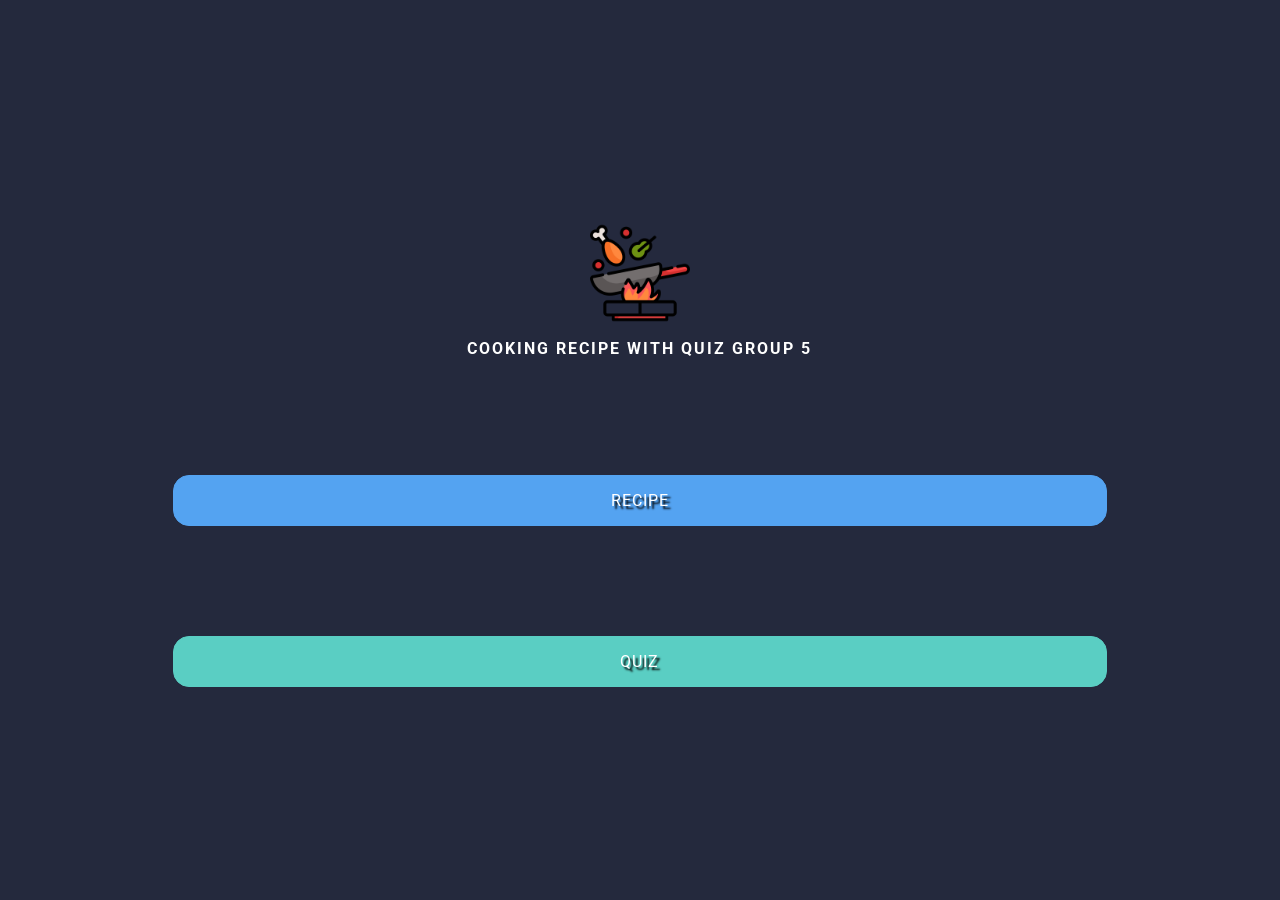
<file: index.html>
<!DOCTYPE html>
<html lang="en">
<head>
    <meta charset="UTF-8">
    <meta name="viewport" content="width=device-width, initial-scale=1.0">
    <title>Cook Recipe with Quiz</title>
    <link rel="stylesheet" href="index.css">
    <link rel="preconnect" href="https://fonts.googleapis.com">
<link rel="preconnect" href="https://fonts.gstatic.com" crossorigin>
<link href="https://fonts.googleapis.com/css2?family=Roboto:ital,wght@0,100;0,300;0,400;0,500;0,700;0,900;1,100;1,300;1,400;1,500;1,700;1,900&display=swap" rel="stylesheet">
</head>
 <div class="container">
   <div class="container-header">
    <img src="images/cooking.png" alt="logo">
    <p>COOKING RECIPE WITH QUIZ GROUP 5</p>
   </div>
    <a href="recipe.html">Recipe</a>
    <a href="quiz.html">Quiz</a>
 </div>

</body>
</html>
</file>
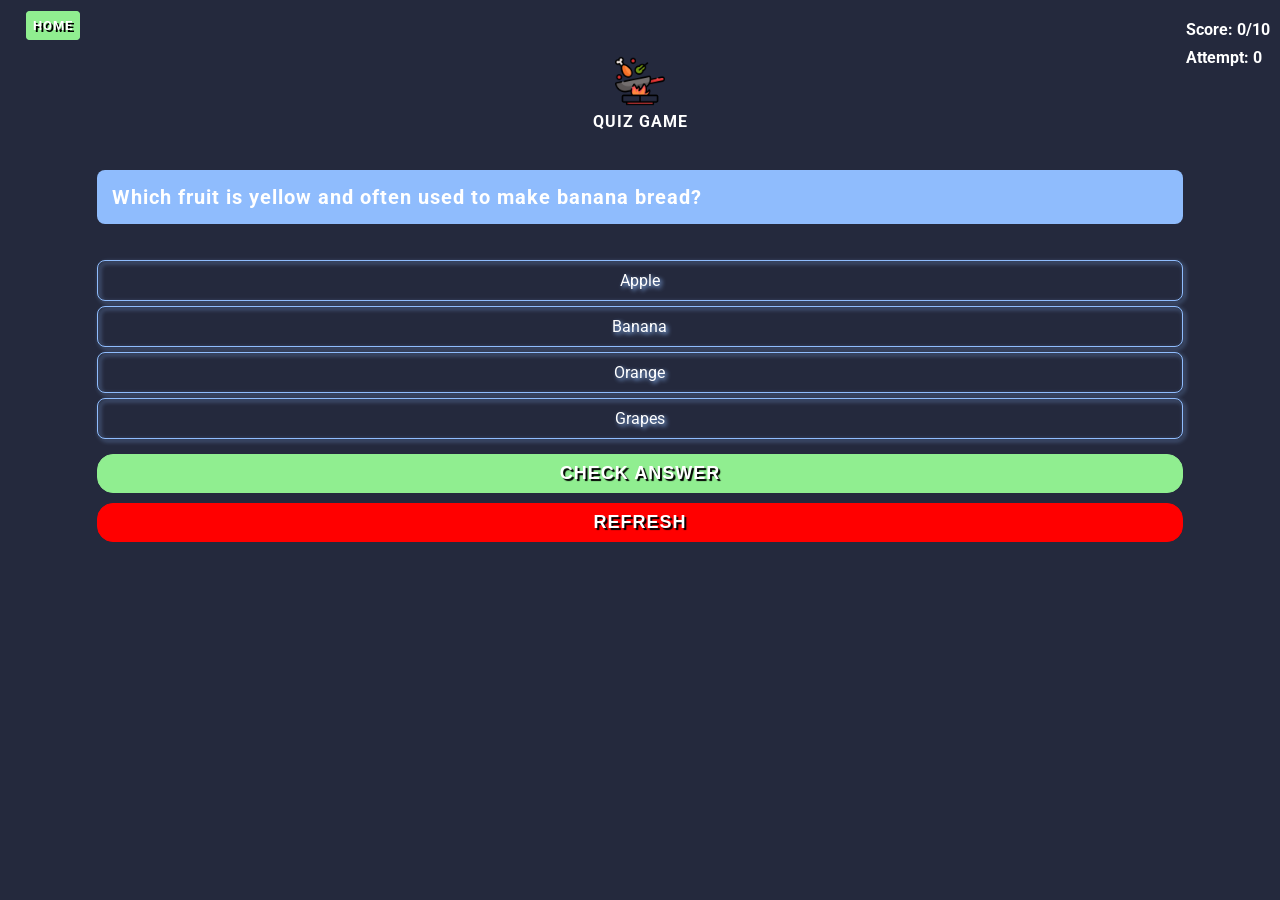
<file: quiz.html>
<!DOCTYPE html>
<html lang="en">
<head>
    <meta charset="UTF-8">
    <meta name="viewport" content="width=device-width, initial-scale=1.0">
    <title>Cook Recipe with Quiz</title>
    <link rel="stylesheet" href="quiz.css">
    <link rel="preconnect" href="https://fonts.googleapis.com">
<link rel="preconnect" href="https://fonts.gstatic.com" crossorigin>
<link href="https://fonts.googleapis.com/css2?family=Roboto:ital,wght@0,100;0,300;0,400;0,500;0,700;0,900;1,100;1,300;1,400;1,500;1,700;1,900&display=swap" rel="stylesheet">
</head>
<header>
    <img src="images/cooking.png">
    <p>Quiz Game</p>
</header>
<div class="score">
    <p>Score: <span id="score"></span>/10</p>
    <p>Attempt: <span id="attempts"></span></p>
</div>

<div class="total hide">
    <img src="images/cooking.png">
    <div>
        <p>Total Score</p>
    <p><span id="total"></span>/10</p>
    </div>
    
    <button id="try">Try Again!</button>
</div>

<main>
    <p id="question"></p>
    <p id="result" class="result"></p>
    <ul class="quiz-option">
        <li id="option1"></li>
        <li id="option2"></li>
        <li id="option3"></li>
        <li id="option4"></li>
    </ul>
    <button id="check-answer">Check Answer</button>
    <button id="refresh">Refresh</button>
</main>
<div class="home">
    <a href="index.html">Home</a>
</div>
<script src="quiz.js"></script>
</body>
</html>
</file>
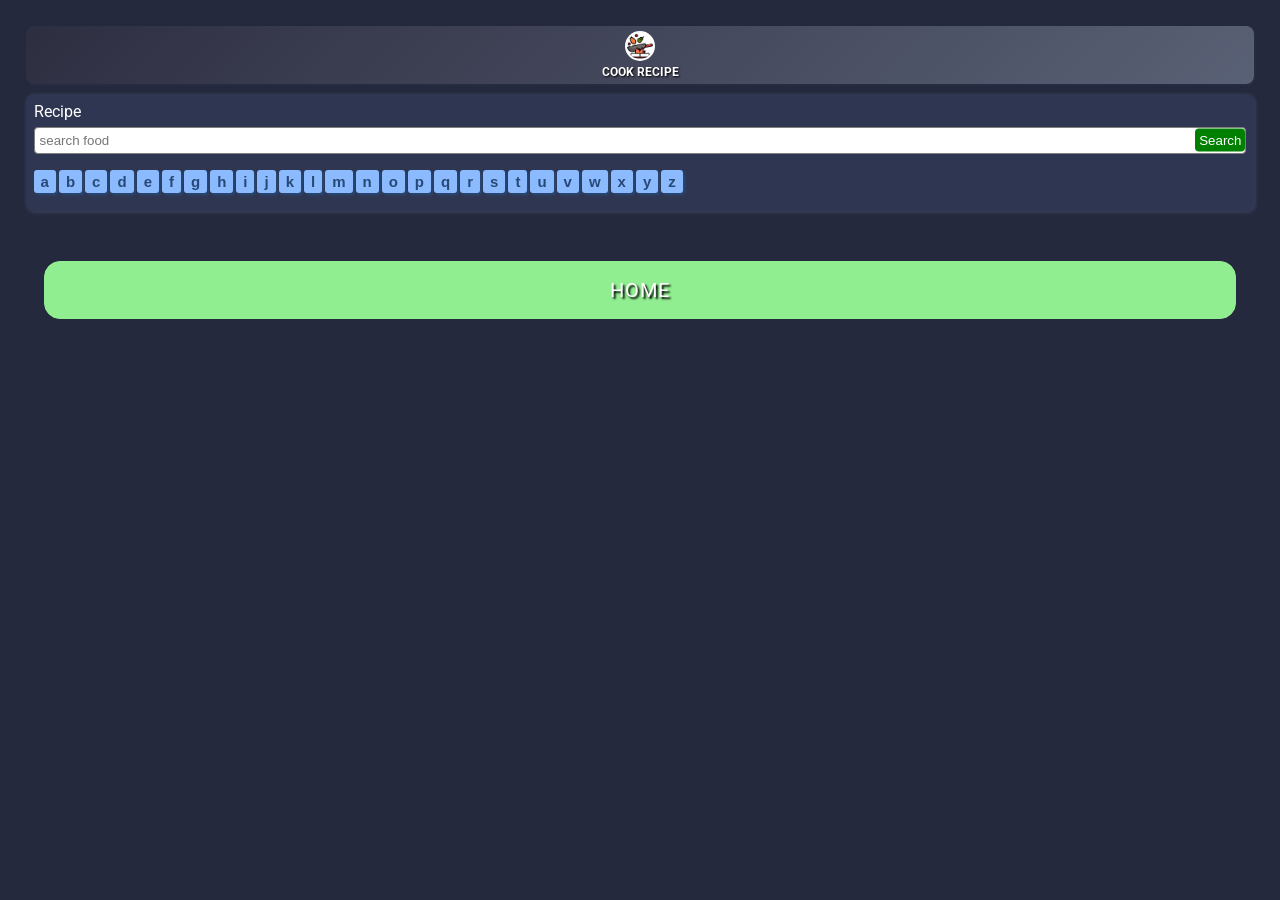
<file: recipe.html>
<!DOCTYPE html>
<html lang="en">
<head>
    <meta charset="UTF-8">
    <meta name="viewport" content="width=device-width, initial-scale=1.0">
    <title>Cook Recipe with Quiz</title>
    <link rel="stylesheet" href="recipe.css">
    <link rel="preconnect" href="https://fonts.googleapis.com">
<link rel="preconnect" href="https://fonts.gstatic.com" crossorigin>
<link href="https://fonts.googleapis.com/css2?family=Roboto:ital,wght@0,100;0,300;0,400;0,500;0,700;0,900;1,100;1,300;1,400;1,500;1,700;1,900&display=swap" rel="stylesheet">
</head>
<body>
      <header>
        <p>Cook Recipe</p>
        <img src="images/cooking.png" alt="logo">
      </header>
 <main>
  <div class="navigator">
    <p>Recipe <span id="letter"></span></p>
    <div class="search">
      <input type="text" id="search" placeholder="search food">
      <button type="button" id="searchBtn">Search</button>
    </div>

    <div class="navigation" id="buttons-container">  
     </div>
  </div>
  <div class="recipe-list">
  </div>

 </main>
 <footer>
  <a href="index.html">Home</a>
</footer>
 <script src="recipe.js"></script>
    <script src="fetch.js"></script>
  
</body>
</html>
</file>
<file: index.css>
* {
    padding: 0;
    margin: 0;
    box-sizing: border-box;
}
html {
    font-family: "Roboto", sans-serif;
}
body {
    width: 100%;
    min-height: 100vh;
    color: white;
    background: #24293d;
    padding: 2%;
    position: relative;
    display: grid;
    place-items: center;
}
.container {
    width: 80%;
    min-height: 80vh;
    display: flex;
    flex-direction: column;
    justify-content: space-between;
    padding: 10% 2%;
}
.container-header img {
    margin: 10px auto;
    display: block;
   object-fit: cover;
   width: 100px;
   height: 100px;
}
.container-header p {
    text-align: center;
    line-height: 2;
    font-weight: bold;
    letter-spacing: 2px;
}
.container a {
    text-decoration: none;
    color: white;
    padding: 15px;
    cursor: pointer;
    text-transform: uppercase;
    letter-spacing: 1px;
    text-shadow: 3px 3px 2px black;
    text-align: center;
    border-radius: 16px;
}
.container a:nth-of-type(1) {
    background: #54a3f1;
    border: 1px solid #54a3f1;
}
.container a:nth-of-type(1):hover, .container a:nth-of-type(1):focus {
    filter: drop-shadow(1px 1px 2px #54a3f1);
    transition: all .3s;
}
.container a:nth-of-type(2) {
    background: #5acec3;
    border: 1px solid #5acec3;
}
.container a:nth-of-type(2):hover, .container a:nth-of-type(2):focus {
    filter: drop-shadow(1px 1px 2px #5acec3);
    transition: all .3s;
}
</file>
<file: quiz.css>
* {
    padding: 0;
    margin: 0;
    box-sizing: border-box;
}
html {
    font-family: "Roboto", sans-serif;
}
body {
    width: 100%;
    min-height: 100vh;
    color: white;
    background: #24293d;
    padding: 2%;
    position: relative;
}
body::-webkit-scrollbar {
    display: none;
}
header {
    padding: 2%;
    text-align: center;
}
header img {
    width: 50px;
    height: 50px;
    margin: 6px auto;
    object-fit: cover;
    display: block;
}
header p:nth-of-type(1) {
    font-weight: 18px;
    font-weight: bold;
    letter-spacing: 1px;
    text-transform: uppercase;
    margin: 4px 0;
}

main {
    width: 90%;
    padding: 10px;
    border-radius: 16px;
    margin: 0 auto;
}
main p:nth-of-type(1) {
    font-weight: bold;
    letter-spacing: 1px;
    font-size: 20px;
    padding: 15px;
    background: #8fbcfd;
  border-radius: 8px;
}
.result {
    margin: 10px auto;
    padding: 8px 16px;
    border-radius: 16px;
    font-weight: bold;
    width: fit-content;
}
.quiz-option {
    list-style-type: none;
}
.quiz-option li {
    margin: 5px 0;
    padding: 10px;
    border: 1px solid #8fbcfd;
    filter: drop-shadow(2px 2px 2px #8fbcfd);
    cursor: pointer;
    border-radius: 8px;
    text-align: center;
}
.selected {
    background: #8fbcfd !important;
}


main button {
    width: 100%;
    padding: 8px;
    font-size: 18px;
    font-weight: bold;
    border-radius: 16px;
    letter-spacing: 1px;
    text-transform: uppercase;
    margin: 10px 0 0;
    color: white;
    cursor: pointer;
}
main button:nth-of-type(1) {
    border: 1px solid lightgreen;
    background: lightgreen;
    text-shadow: 2px 2px 1px black;
}

main button:nth-of-type(2) {
    border: 1px solid red;
    background: red;
    text-shadow: 2px 2px 1px black;
}
main button:nth-of-type(1):focus,button:nth-of-type(1):active {
    filter: drop-shadow(2px 2px 2px lightgreen);
}
main button:nth-of-type(2):focus,button:nth-of-type(2):active {
    filter: drop-shadow(2px 2px 2px red);
}
.score {
 position: absolute;
 top: 10px;
 right: 10px;
 font-weight: bold;
}
.score p {
    margin: .6em 0;
}
.total {
    width: 100%;
   display: flex;
   flex-direction: column;
   justify-content: center;
   gap: 2em;
   align-items: center;
      min-height: 100vh;
    position: fixed;
    background: #8fbcfd;
    text-align: center;
    padding: 15px;

    top: 50%;
    left: 50%;
    transform: translate(-50%,-50%);
    z-index: 100;
}
.total img {
    width: 50px;
    height: 50px;
    object-fit: cover;
}

.total div p:nth-of-type(1) {
    font-weight: bold;
    font-size: 20px;
    letter-spacing: 2px;
    text-transform: uppercase;
}
.total div p:nth-of-type(2) {
    font-size: 35px;
}
.total button {
    padding: 5px;
    font-size: 18px;
    font-weight: bold;
    letter-spacing: 1px;
    text-transform: uppercase;
    border-radius: 2px;
    background: lightgreen;
    cursor: pointer;
    color: white;
    border: 1px solid lightgreen;
    filter: drop-shadow(1px 1px 1px lightgreen);
}
.total.hide {
    display: none;
}

/* home */
.home {
    position: absolute;
    top: 15px;
    
}
.home a{
   padding: 6px;
   font-size: 13px;
   font-weight: bold;
   letter-spacing: 1px;
   text-decoration: none;
   color: white;
   text-shadow: 2px 2px black;
   border-radius: 4px;
   text-transform: uppercase;
   border: 1px solid lightgreen;
   background: lightgreen;
}
</file>
<file: recipe.css>
* {
    padding: 0;
    margin: 0;
    box-sizing: border-box;
}
html {
    font-family: "Roboto", sans-serif;
}
body {
    width: 100%;
    min-height: 100vh;
    color: white;
    background: #24293d;
    padding: 2%;
    position: relative;
}
body::-webkit-scrollbar {
    display: none;
}
header {
    display: flex;
    flex-direction: column-reverse;
    align-items: center;
    justify-content: center;
    background: linear-gradient(-45deg,#2f3855,#8190a6,#2e2e41);
    background-size: 400%, 400%; 
    animation: gradient 15s ease-in-out infinite;
    padding: 5px;
    border-radius: 8px;
    gap: 4px;
    
    box-shadow: 1px 1px 3px rgb(47, 56, 85,.5);
}
header p {
    font-weight: bold;
    font-size: 12px;
    text-shadow: 1px 1px 2px black;
    text-transform: uppercase;

}
header img {
    padding: 2px;
    border-radius: 15px;
    background: white;
    width: 30px;
    height: 30px;
    object-fit: cover;
}

/* main */
.navigator {
    background: #2f3651;
    margin: 10px 0;
    border-radius: 8px;
    filter: drop-shadow(1px 1px 2px rgba(74, 83, 117, 0.7));
    padding: 8px;
    
}
.navigator input {
    margin: 6px 0;
    width: 100%;
    padding: 5px;
    border-radius: 4px;
    border: 1px solid gray;
    outline: none;
}
.search {
    position: relative;
}
.search button {
    top: 50%;
    right: 1px;
    transform: translateY(-50%);
    padding: 4px;
    border-radius: 4px;
    background: green;
    color: white;
    border: none;
    position: absolute;
    cursor: pointer;
}
.search button:hover {
    border: 1px solid green;
    color: green;
    background: white;
    transition: all .4s;
}
.navigator input:focus {
    border: 1px solid #274977;
}
.navigation {
    display: flex;
    flex-wrap: wrap;
    flex-direction: row;
    gap: 3px;
    margin: 10px 0;  
}
.navigation button{
    background: #8cbaff;
    color: #274977;
    border: none;
    padding: 3px 7px;
    font-weight: bold;
    font-size: 15px;
    border-radius: 3px;
    box-shadow: 2px 2px 3px #274977;
    cursor: pointer;
   

}
#letter {
    text-transform: uppercase !important;
 
}
/* Recipe List */
.recipe-list {
   display: flex;
    flex-direction: column-reverse;
    row-gap: 10px;
    padding: 10px 0;

}
.recipe {

    background: linear-gradient(-45deg,#8cbaff,rgb(206, 197, 197),#8190a6);
    padding: 5px;
    color: #24293d;
    font-weight: bold;
    width: 97%;
    margin:  0 auto;
     text-shadow: 1px 1px 3px white;
    border-radius: 10px;
    background-size: 400%, 400%; 
    animation: gradient2 15s ease-in-out infinite;
}
.recipe img {
    width: 90%;
    height: 200px;
    display: block;
    margin: 8px auto;
    object-fit: cover;
    border-radius: 8px;
    box-shadow: 1px 1px 4px rgb(194, 188, 188);
   
}
.recipe p {
    font-weight: bold;
    text-align: center;
    font-size: 25px;
    margin: 5px 0;
}
.recipe-list li {
    list-style-type: none;
    margin: 5px ;
}
.recipe h4 {
    margin: 10px 0;
    font-size: 20px;
    text-align: center;
    text-transform: uppercase;
    letter-spacing: 2px;
}
.instruction{
    font-size: 15px !important;
    text-align: justify !important;
 line-height: 1.3;

 font-weight: 300 !important;
    margin: 10px !important;
}

footer {
    margin: 20px auto;
    width: 97%;
}
footer a {
    text-decoration: none;
    padding: 16px;
    text-align: center;
    display: block;
    color: white;
    font-size: 20px;
    text-transform: uppercase;
    letter-spacing: 1px;
    text-shadow: 2px 2px 2px black;
    cursor: pointer;
    background: lightgreen;
    border: 1px solid lightgreen;
    border-radius: 16px;
}
footer a:hover, footer a:focus {
     filter: drop-shadow(2px 2px 2px lightgreen);
     color: lightgreen;
     background: transparent;
     transition:all .3s ;
}



@keyframes gradient {
	0% {
		background-position: 0% 50%;
	}
	50% {
		background-position: 100% 50%;
	}
	100% {
		background-position: 0% 50%;
	}
}

@keyframes gradient2 {
	0% {
		background-position: 0% 50%;
	}
	50% {
		background-position: 100% 50%;
	}
	100% {
		background-position: 0% 50%;
	}
}
</file>
